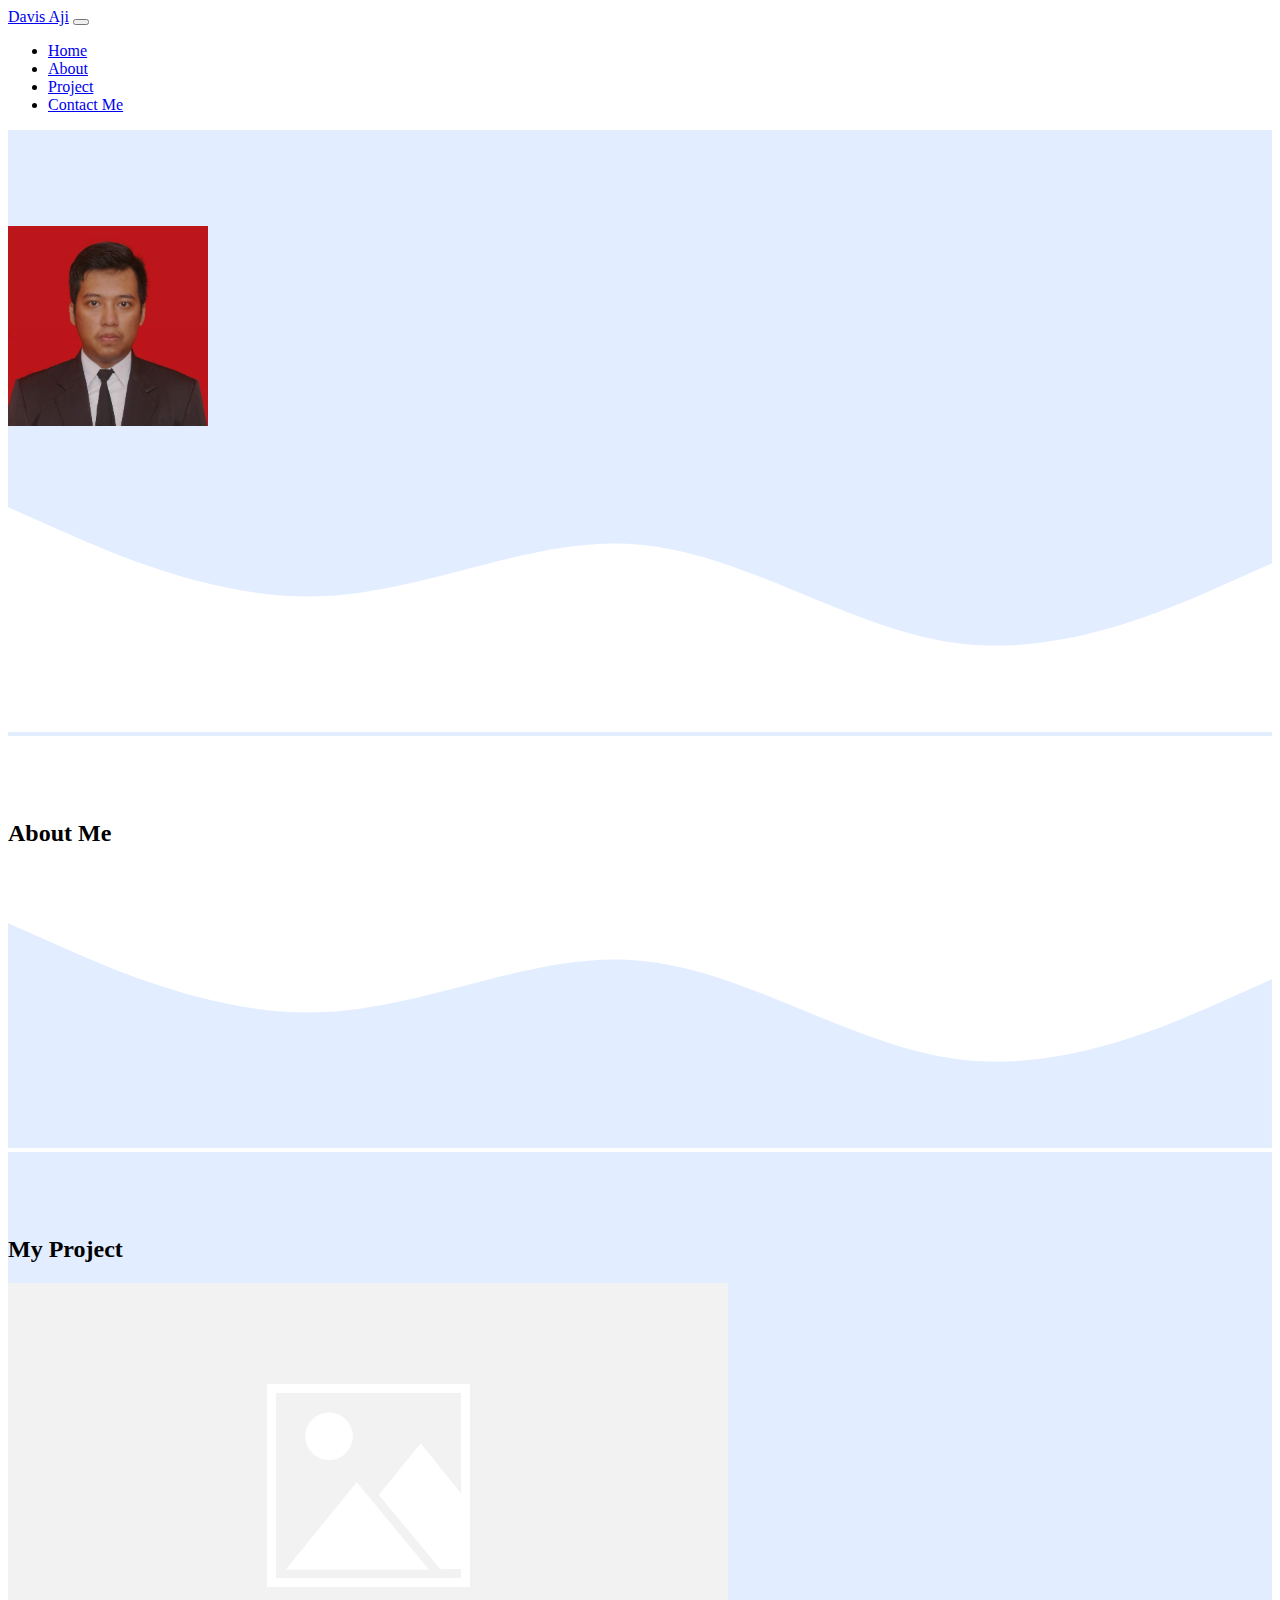
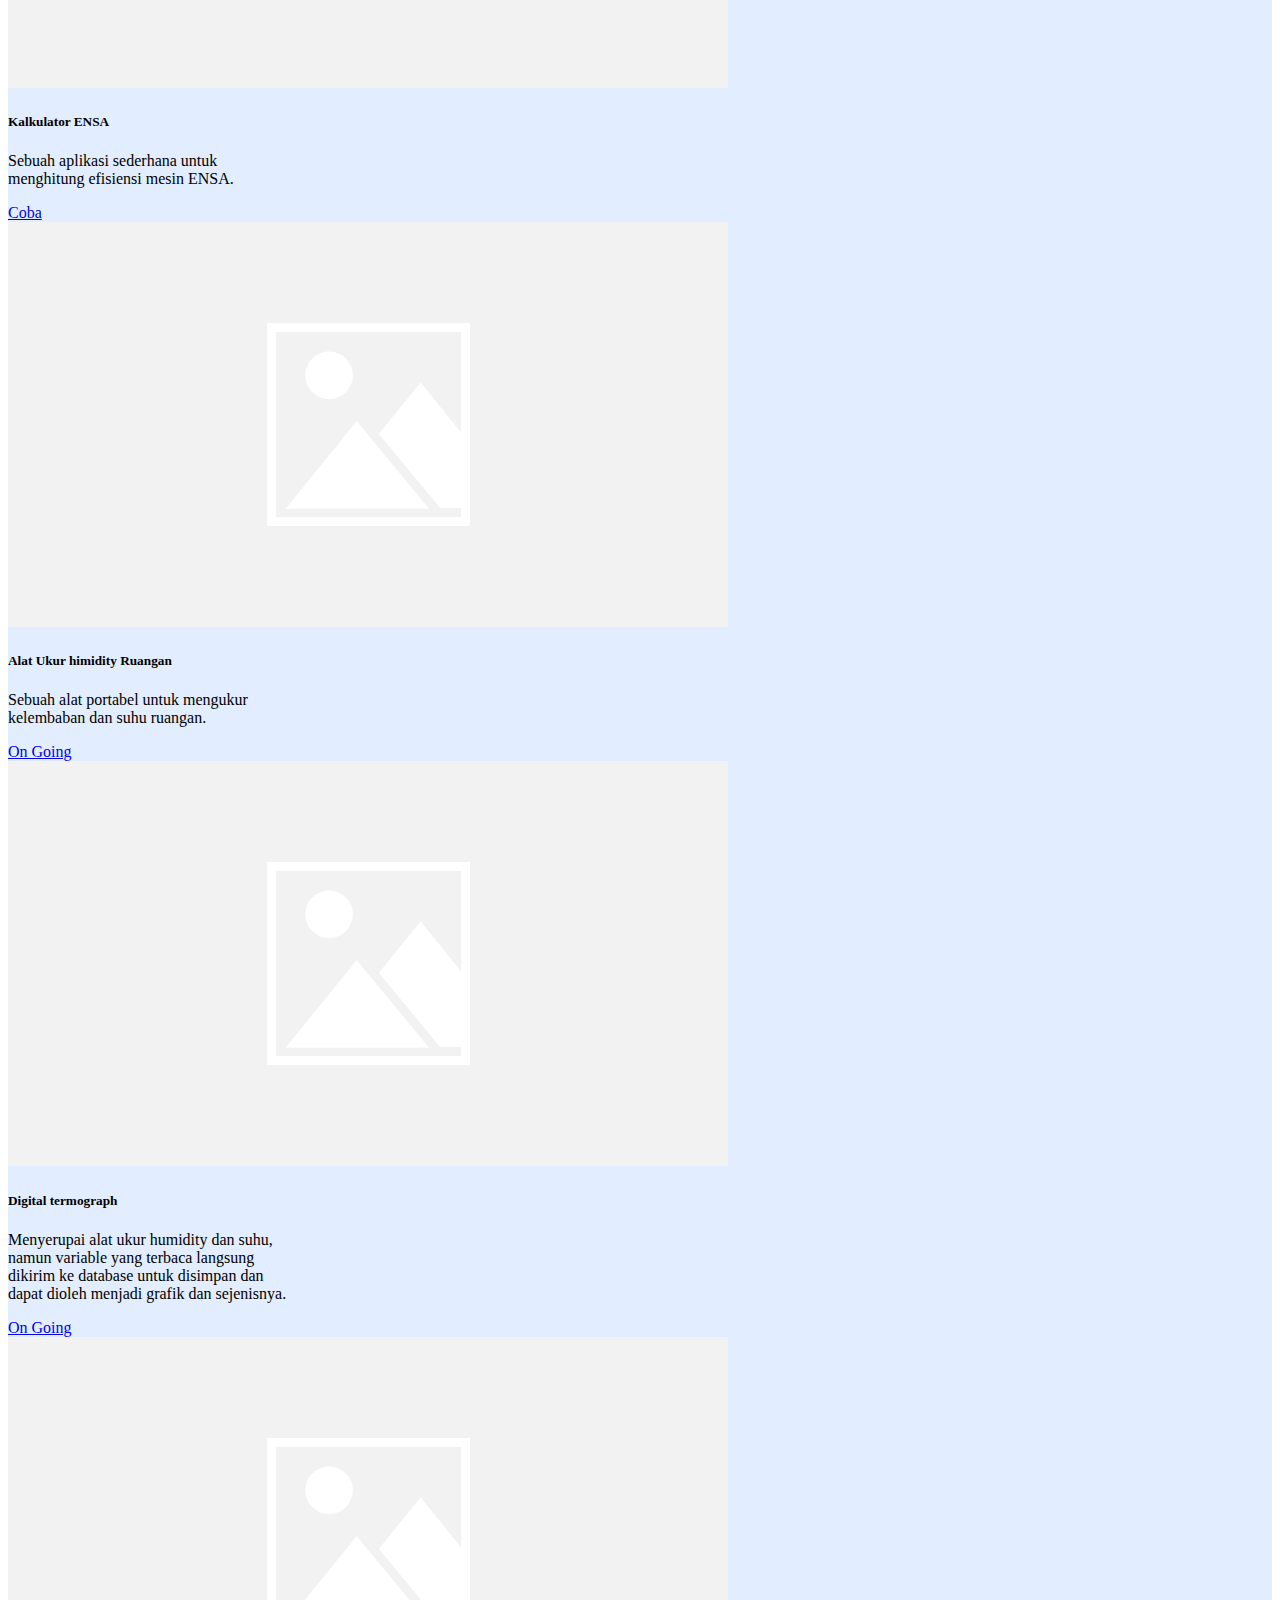
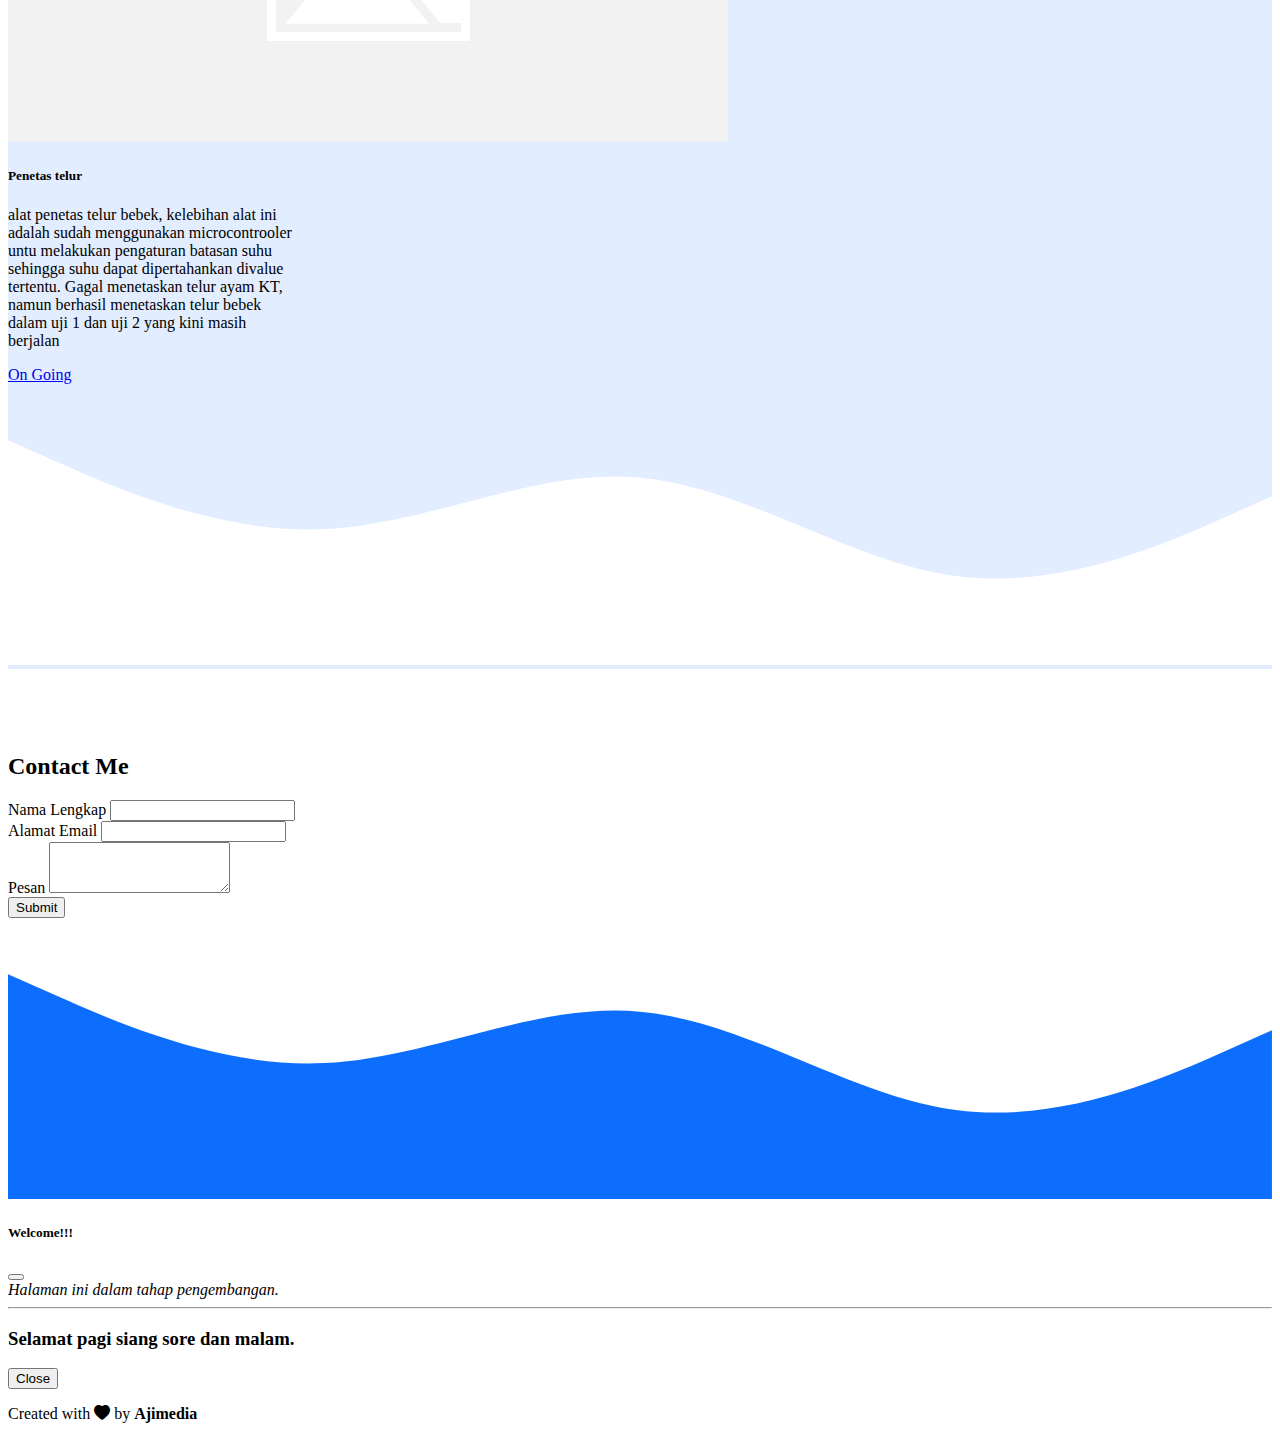
<file: index.html>
<!DOCTYPE html>
<html lang="en">

<head>
    <!-- Required meta tags -->
    <meta charset="utf-8" />
    <meta name="viewport" content="width=device-width, initial-scale=1" />

    <!-- Bootstrap CSS -->
    <link href="https://cdn.jsdelivr.net/npm/bootstrap@5.1.3/dist/css/bootstrap.min.css" rel="stylesheet"
        integrity="sha384-1BmE4kWBq78iYhFldvKuhfTAU6auU8tT94WrHftjDbrCEXSU1oBoqyl2QvZ6jIW3" crossorigin="anonymous" />
    <!-- Bootstrap Icon-->
    <link rel="stylesheet" href="https://cdn.jsdelivr.net/npm/bootstrap-icons@1.7.1/font/bootstrap-icons.css" />
    <!-- My CSS -->
    <link rel="stylesheet" href="assets/css/style.css" />
    <!-- JQuery-->
    <script src="https://code.jquery.com/jquery-3.6.0.js"
        integrity="sha256-H+K7U5CnXl1h5ywQfKtSj8PCmoN9aaq30gDh27Xc0jk=" crossorigin="anonymous"></script>
    <title>Davis Aji</title>
</head>

<body id="home">
    <!-- Nav Bar -->
    <nav class="
                navbar navbar-expand-lg navbar-dark
                bg-primary
                fixed-top
                shadow
            ">
        <div class="container">
            <a class="navbar-brand" href="#home">Davis Aji</a>
            <button class="navbar-toggler" type="button" data-bs-toggle="collapse" data-bs-target="#navbarNav"
                aria-controls="navbarNav" aria-expanded="false" aria-label="Toggle navigation">
                <span class="navbar-toggler-icon"></span>
            </button>
            <div class="collapse navbar-collapse" id="navbarNav">
                <ul class="navbar-nav ms-auto">
                    <li class="nav-item">
                        <a class="nav-link active" aria-current="page" href="#home">Home</a>
                    </li>
                    <li class="nav-item">
                        <a class="nav-link" href="#aboutme">About</a>
                    </li>
                    <li class="nav-item">
                        <a class="nav-link" href="#myprojects">Project</a>
                    </li>
                    <li class="nav-item">
                        <a class="nav-link" href="#contactme">Contact Me</a>
                    </li>
                </ul>
            </div>
        </div>
    </nav>
    <!-- Nav Bar End -->
    <!--Jumbotron-->
    <section class="jumbotron text-center">
        <img src="assets/img/foto01.jpg" alt="" width="200" class="rounded-circle img-thumbnail" />
        <h1 class="display-4" id="data_nama"></h1>
        <p class="lead" id="data_kilas"></p>
        <svg xmlns="http://www.w3.org/2000/svg" viewBox="0 0 1440 320">
            <path fill="#ffffff" fill-opacity="1"
                d="M0,64L60,90.7C120,117,240,171,360,165.3C480,160,600,96,720,106.7C840,117,960,203,1080,218.7C1200,235,1320,181,1380,154.7L1440,128L1440,320L1380,320C1320,320,1200,320,1080,320C960,320,840,320,720,320C600,320,480,320,360,320C240,320,120,320,60,320L0,320Z">
            </path>
        </svg>
    </section>
    <!--Jumbotron end-->

    <!-- About -->
    <section id="aboutme">
        <div class="container">
            <!-- Content here -->
            <div class="row text-center mb-3">
                <div class="col">
                    <h2>About Me</h2>
                </div>
            </div>
            <div class="row justify-content-center fs-5 text-center">
                <div class="col-md-5">
                    <p id="data_about1"></p>
                </div>
                <div class="col-md-5">
                    <p id="data_about2"></p>
                </div>
            </div>
        </div>
        <svg xmlns="http://www.w3.org/2000/svg" viewBox="0 0 1440 320">
            <path fill="#e2edff" fill-opacity="1"
                d="M0,64L60,90.7C120,117,240,171,360,165.3C480,160,600,96,720,106.7C840,117,960,203,1080,218.7C1200,235,1320,181,1380,154.7L1440,128L1440,320L1380,320C1320,320,1200,320,1080,320C960,320,840,320,720,320C600,320,480,320,360,320C240,320,120,320,60,320L0,320Z">
            </path>
        </svg>
    </section>
    <!-- About End -->

    <!-- Projects-->
    <section id="myprojects">
        <div class="container">
            <!-- Content here -->
            <div class="row text-center mb-3">
                <div class="col">
                    <h2>My Project</h2>
                </div>
            </div>
            <div class="row justify-content-center">
                <div class="col-md-4 mb-3">
                    <div class="card" style="width: 18rem">
                        <img src="assets/img/default-image.png" class="card-img-top" alt="..." />
                        <div class="card-body">
                            <h5 class="card-title">Kalkulator ENSA</h5>
                            <p class="card-text">
                                Sebuah aplikasi sederhana untuk menghitung efisiensi mesin ENSA.
                            </p>
                            <a href="https://davis9c.github.io/ENSA/" class="btn btn-sm btn-primary">Coba</a>
                        </div>
                    </div>
                </div>
                <div class="col-md-4 mb-3">
                    <div class="card" style="width: 18rem">
                        <img src="assets/img/default-image.png" class="card-img-top" alt="..." />
                        <div class="card-body">
                            <h5 class="card-title">Alat Ukur himidity Ruangan</h5>
                            <p class="card-text">
                                Sebuah alat portabel untuk mengukur kelembaban dan suhu ruangan.
                            </p>
                            <a href="#" class="btn btn-sm btn-primary disabled" aria-disabled="true">On Going</a>
                        </div>
                    </div>
                </div>
                <div class="col-md-4 mb-3">
                    <div class="card" style="width: 18rem">
                        <img src="assets/img/default-image.png" class="card-img-top" alt="..." />
                        <div class="card-body">
                            <h5 class="card-title">Digital termograph</h5>
                            <p class="card-text">
                                Menyerupai alat ukur humidity dan suhu, namun variable yang terbaca langsung dikirim ke
                                database untuk disimpan dan dapat dioleh menjadi grafik dan sejenisnya.
                            </p>
                            <a href="#" class="btn btn-sm btn-primary disabled" aria-disabled="true">On Going</a>
                        </div>
                    </div>
                </div>
                <div class="col-md-4 mb-3">
                    <div class="card" style="width: 18rem">
                        <img src="assets/img/default-image.png" class="card-img-top" alt="..." />
                        <div class="card-body">
                            <h5 class="card-title">Penetas telur</h5>
                            <p class="card-text">
                                alat penetas telur bebek,
                                kelebihan alat ini adalah sudah menggunakan microcontrooler untu melakukan pengaturan
                                batasan suhu sehingga suhu dapat dipertahankan divalue tertentu.
                                Gagal menetaskan telur ayam KT, namun berhasil menetaskan telur bebek dalam uji 1 dan
                                uji 2 yang kini masih berjalan
                            </p>
                            <a href="#" class="btn btn-sm btn-primary disabled" aria-disabled="true">On Going</a>
                        </div>
                    </div>
                </div>
            </div>
        </div>
        <svg xmlns="http://www.w3.org/2000/svg" viewBox="0 0 1440 320">
            <path fill="#ffffff" fill-opacity="1"
                d="M0,64L60,90.7C120,117,240,171,360,165.3C480,160,600,96,720,106.7C840,117,960,203,1080,218.7C1200,235,1320,181,1380,154.7L1440,128L1440,320L1380,320C1320,320,1200,320,1080,320C960,320,840,320,720,320C600,320,480,320,360,320C240,320,120,320,60,320L0,320Z">
            </path>
        </svg>
    </section>
    <!-- Projects End-->

    <!-- Contact Me-->
    <section id="contactme">
        <div class="container">
            <div class="row text-center mb-3">
                <div class="col">
                    <h2>Contact Me</h2>
                </div>
            </div>
            <div id="data_sosmedList" class="row justify-content-center"></div>
            <div class="row justify-content-center">
                <div class="col-8">
                    <form>
                        <div class="mb-3">
                            <label for="namalengkap" class="form-label">Nama Lengkap</label>
                            <input type="text" class="form-control" id="namalengkap" />
                        </div>
                        <div class="mb-3">
                            <label for="email" class="form-label">Alamat Email</label>
                            <input type="email" class="form-control" id="email" aria-describedby="emailHelp" />
                        </div>
                        <div class="mb-3">
                            <label for="pesan" class="form-label">Pesan</label>
                            <textarea class="form-control" id="pesan" rows="3"></textarea>
                        </div>
                        <button type="submit" class="btn btn-primary">
                            Submit
                        </button>
                    </form>
                </div>
            </div>
        </div>
        <svg xmlns="http://www.w3.org/2000/svg" viewBox="0 0 1440 320">
            <path fill="#0d6efd" fill-opacity="1"
                d="M0,64L60,90.7C120,117,240,171,360,165.3C480,160,600,96,720,106.7C840,117,960,203,1080,218.7C1200,235,1320,181,1380,154.7L1440,128L1440,320L1380,320C1320,320,1200,320,1080,320C960,320,840,320,720,320C600,320,480,320,360,320C240,320,120,320,60,320L0,320Z">
            </path>
        </svg>
    </section>

    <!-- Modal -->
    <div class="modal fade" id="staticBackdrop" data-bs-backdrop="static" data-bs-keyboard="false" tabindex="-1"
        aria-labelledby="staticBackdropLabel" aria-hidden="true">
        <div class="modal-dialog">
            <div class="modal-content">
                <div class="modal-header">
                    <h5 class="modal-title" id="staticBackdropLabel">Welcome!!!</h5>
                    <button type="button" class="btn-close" data-bs-dismiss="modal" aria-label="Close"></button>
                </div>
                <div class="modal-body">
                    <i>Halaman ini dalam tahap pengembangan.</i><br>
                    <hr>
                    <h3>
                        Selamat pagi siang sore dan malam.
                    </h3>
                </div>
                <div class="modal-footer">
                    <button type="button" class="btn btn-sm btn-warning" data-bs-dismiss="modal">Close</button>
                </div>
            </div>
        </div>
    </div>
    <!-- MODAL ALERT END-->

    <!-- Footer -->
    <footer class="bg-primary text-white text-center pb-5">
        <p>
            Created with <i class="bi bi-heart-fill"></i> by
            <b>Ajimedia</b>
        </p>
    </footer>
    <!-- Footer Akhir-->
    <script src="https://cdn.jsdelivr.net/npm/bootstrap@5.1.3/dist/js/bootstrap.bundle.min.js"
        integrity="sha384-ka7Sk0Gln4gmtz2MlQnikT1wXgYsOg+OMhuP+IlRH9sENBO0LRn5q+8nbTov4+1p"
        crossorigin="anonymous"></script>

    <!-- Option 2: Separate Popper and Bootstrap JS -->

    <script type="text/javascript">
        $(document).ready(function () {
            $(".modal").modal("show");
            fetch("portfolio.json")
                .then((response) => response.json())
                .then((data) => {
                    $("#data_nama").text(data.nama);
                    $("#data_kilas").text(data.kilas);
                    $("#data_about1").text(data.aboutme[0]);
                    $("#data_about2").text(data.aboutme[1]);
                    var html = "";
                    data.contact.sosmed.forEach((element) => {
                        console.log(element[1]);
                        $("#data_sosmedList").append(
                            `<div class="col-md"><a href="` +
                            element[2] +
                            `" class="btn btn-link" target="blank_" ><p><i class="bi bi-` +
                            element[1] +
                            `"></i> Davis Aji</p></a></div>`,
                        );
                    });
                    console.log(data);
                });
        });
    </script>
</body>

</html>
</file>
<file: assets/css/style.css>
.jumbotron {
    padding-top: 6rem;
    background-color: #e2edff;
}
section {
    padding-top: 4rem;
}
#myprojects {
    background-color: #e2edff;
}
#aboutme {
    background-color: #ffffff;
}
</file>
